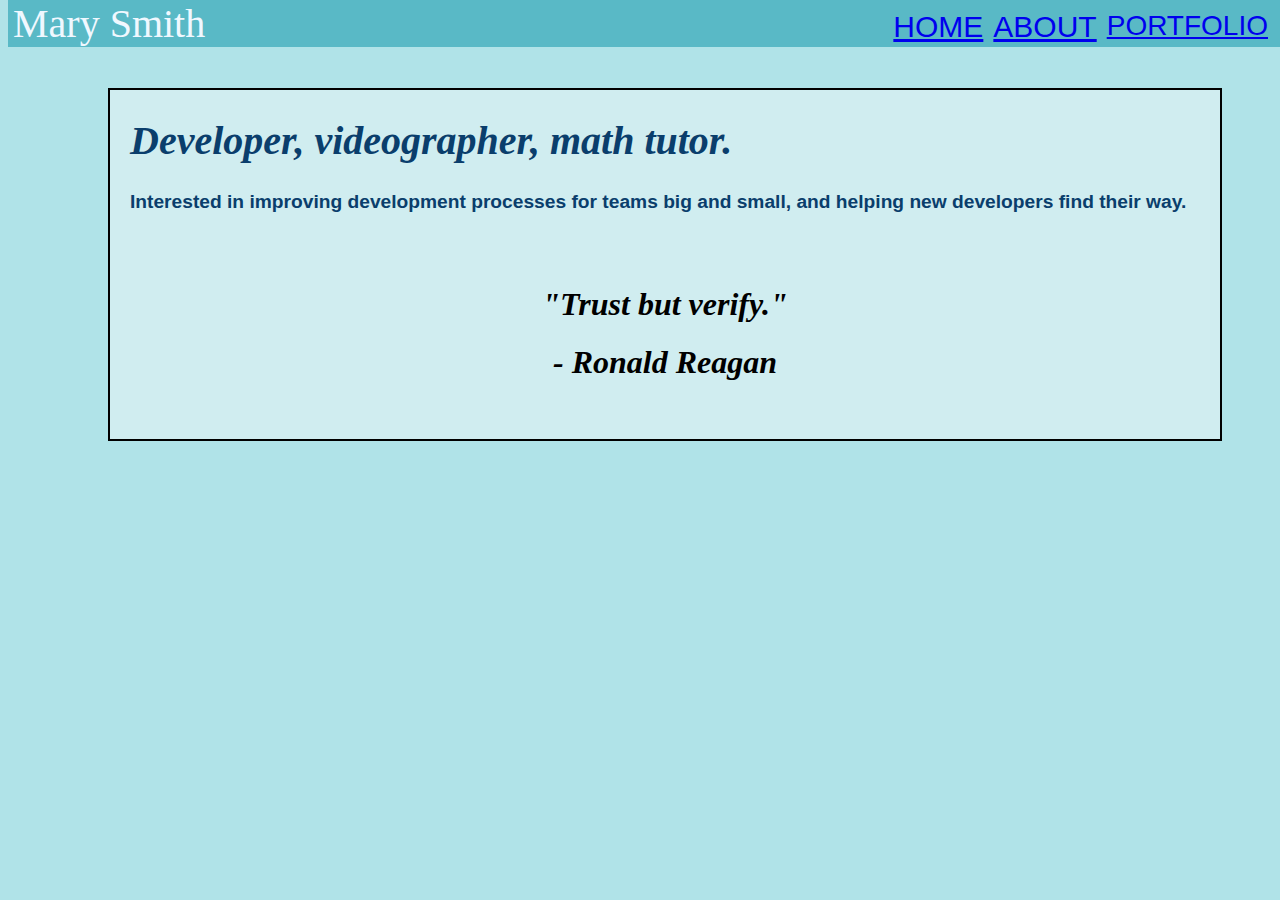
<file: index.html>
<!doctype html>
<html lang="en-US">

<!-- the head tag gives you information about a web page-->
<head>
     <meta charset="UTF-8"/>
     <meta name="viewport"
     content="width=device-width, initial-scale=1"/>

           <!-- Writes "Personal Site" on the tab -->
           <title> Personal Site</title>

           <!-- Links the css file to my html file so I can use External CSS -->
           <link rel="stylesheet" href="style.css">
 
           <!-- Links to my javascript file-->
           <script  src = "javascript.js" > </script>

</head>


<body>
    
<header>
       <!-- Creates a menu navigation bar in the header tag-->
       <!-- Names "navbar" as a class in this DIV section and is used to point
            to a style declaration in the css file -->  

       <div class="navbar">

                <!-- using the span tag to write "Mary Smith"  in the header.
                     Have "Mary Smith" float to left with specific font size, family color
                     I added padding on left side so "Mary Smith" is not so close to left 
                     edge of page-->

                <span style="font-size:40px; font-family: cursive; float:left;
                        color:aliceblue; padding-left: 5px" >Mary Smith</span>
          
                <!--links in navigation bar. They go to my Portfolio, About and the 
                     Home page. All float to right. Assigns font size, margins and 
                     adds padding to the right side of link-->

                <a href="portfolio.html" style="font-size:28px; margin-top:10px; 
                         margin-right:10px;padding-right: 10px; float:right; "> PORTFOLIO</a>
                <a href="about.html" style="font-size:30px; margin-top:10px; 
                         padding-right: 10px;float:right;"> ABOUT </a>
                <a href="index.html" style="font-size:30px; margin-top:10px; 
                         padding-right: 10px;float:right;"> HOME </a> 
                                          
        </div>  

</header>

<!-- Names "cont" as an ID, in this Div section-->

<div id="cont">

          <!-- use H1 tag to write "Developer, Videographer...". Assigns font size
               color, weight and style to text. adds padding to left side.-->

          <h1 style="font-size:40px;color:rgb(10, 62, 108); font-weight:bolder;
              font-style: italic; padding-left: 20px;">
                      Developer, videographer, math tutor.
          </h1>
     
          <!-- use h2 tag to write the text " Interested in improving....". Sets font size,
               color and family. Adds padding to left side.-->

          <h2 style="font-size:larger;color:rgb(10, 62, 108);font-family:Verdana, Geneva, 
                     Tahoma, sans-serif; padding-left: 20px;"> 
                     Interested in improving development processes for teams big 
                     and small, and helping new developers find their way.
          </h2>

<!-- adds 2 line breaks for spacing of text -->

     <br>
     <br>
     
          <!-- using nesting tags. Centers and sets text to italics. 
               Use h1 tag for text.-->

          <center>
               <i>
                     <h1>"Trust but verify." </h1>
                     <h1> - Ronald Reagan<h1>

               </i>
          </center>

<!-- adds 2 line breaks for spacing of text -->

     <br>
     <br>

</div>

</body>


</html>
</file>
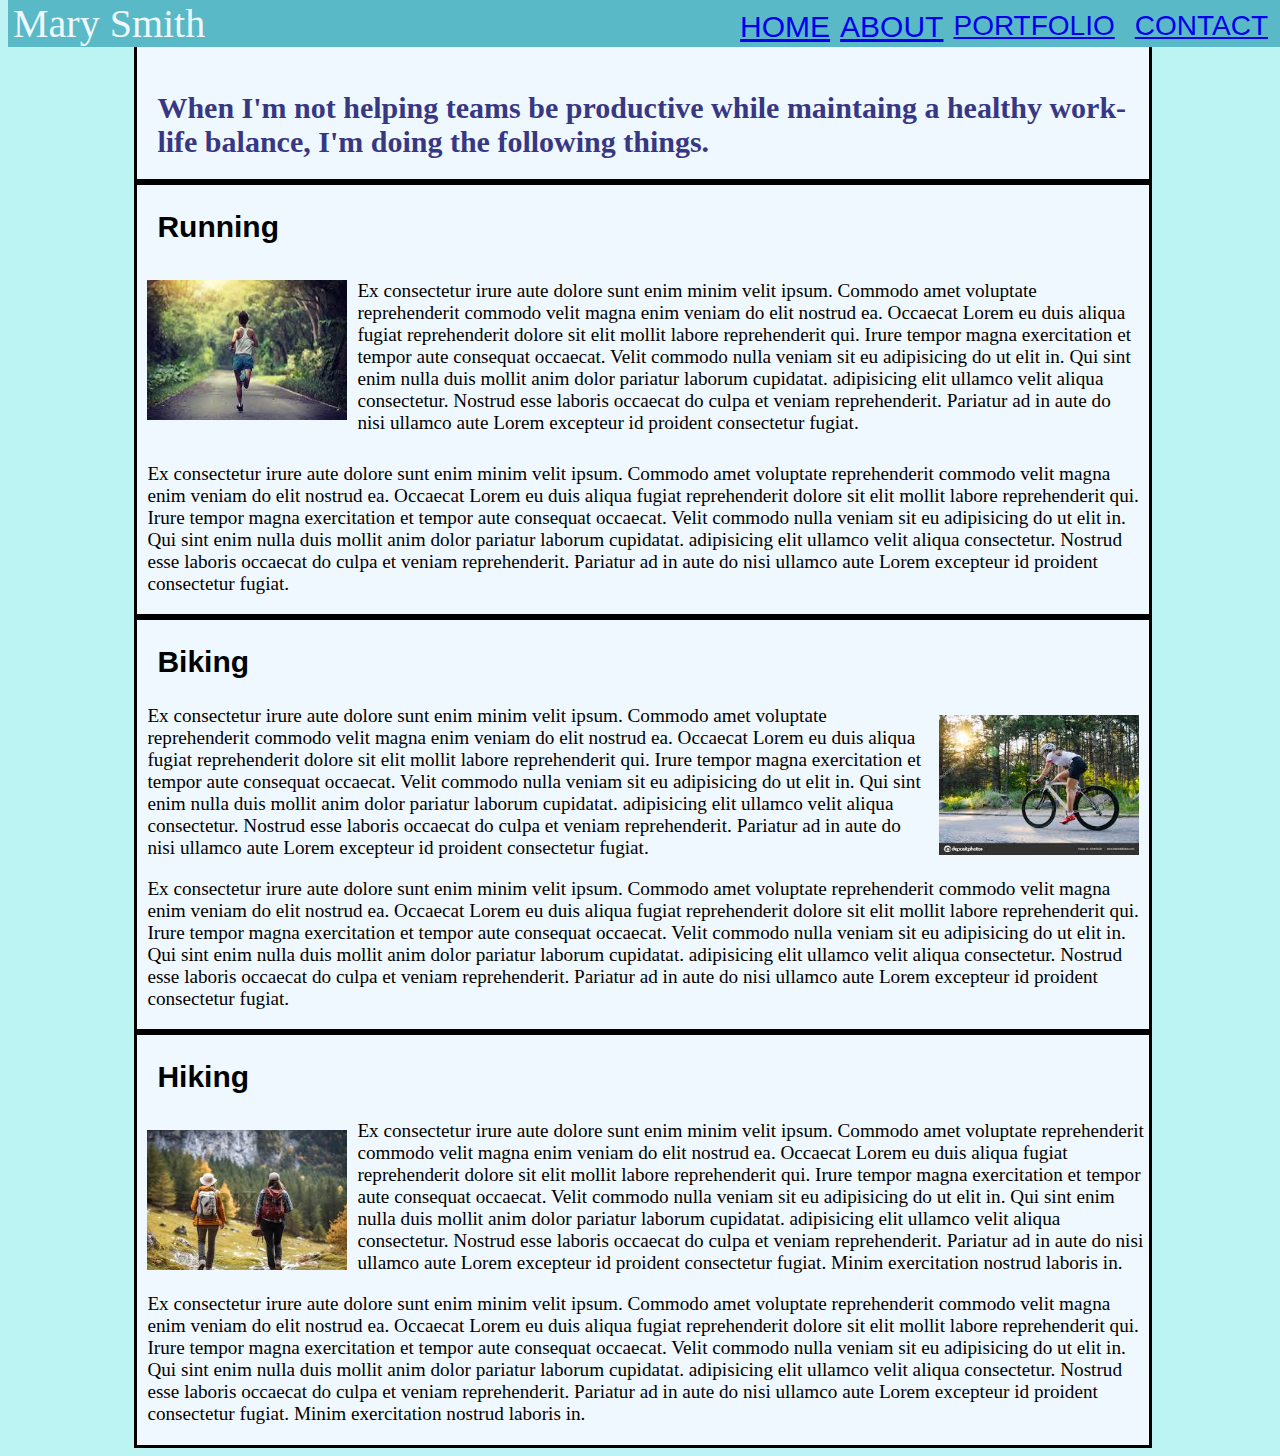
<file: about.html>
<!doctype html>
<html lang="en-US">

<!-- The head tag gives you informatin about the web page -->
<!--grid-gap:1em;-->
<head>
     <meta charset="UTF-8">
     <meta name="viewport"
           content="width=device-width, initial-scale=1"/>

           <!-- Displays "Personal Site Improved" on the tab -->
           <title> Personal Site Improved</title>

           <!-- Links the css file to my html file so I can use external CSS-->
           <link rel="stylesheet" href="style.css">

           <!-- Links to my javascript file-->
           <script src = "javascript.js"> </script>

           <!-- In this style tag classes are declared
                and a 3 row grid is created in which background colors are set. 
                first row has no background. Another class is declared which
                creates a nested grid in the first row of the first grid. 
                For the body of this a background is set to an image with no
                repeat and covers the whole page.
                 -->
                 <!-- I used the units fr(fractions), em and px --> 
                 <style>
                  
                    .wrapper{
                             display:grid;
                             grid-template-rows:max-content;

                            }
  
                     .wrapper>div:nth-child(1){
                                               background:aliceblue;
                                               border:solid;
                                              }   
  
                     .wrapper>div:nth-child(2) {
                                                background:aliceblue;
                                               }
                     .wrapper>div:nth-child(3){
                                               background:aliceblue;
                                              }  
                     .wrapper>div:nth-child(4){
                                               background:aliceblue;
                                              }                         
  
  
                     body {background-color: rgb(188, 244, 244); background-size:cover}
  
             </style> 
</head>

<body>

<header>
      <!-- Creates a menu navigation bar in the header tag -->
      <!-- Names "navbar" as a class in this DIV section and is used to point
           to a style declaration in the css file-->

      <div class="navbar">

             <!-- using the span tag to write "Mary Smith" in the header.
                 Having  "Mary Smith" float to left with specific font size, family color
                 I added padding on left side so "Mary Smith" is not so close to left 
                 edge of page  -->

             <span style="font-size:40px; font-family: cursive; float:left;
                          color:aliceblue; padding-left: 5px ">
                          Mary Smith
             </span>

            <!--links in navigation bar. They go to my Portfolio, About and the 
                     Home page. All float to right. Assigns font size, margins and 
                     adds padding to the right side of link--> 
            
            <a href="contact.html" style="font-size:28px; margin-top:10px; 
                     margin-right:10px;padding-right: 10px; float:right; "> CONTACT</a>
            <a href="portfolio.html" style="font-size:28px; margin-top:10px; 
                     margin-right:10px;padding-right: 10px; float:right; "> PORTFOLIO</a>
            <a href="about.html" style="font-size:30px; margin-top:10px; 
                     padding-right: 10px;float:right;"> ABOUT </a>
            <a href="index.html" style="font-size:30px; margin-top:10px; 
                     padding-right: 10px;float:right;"> HOME </a> 

      </div>
</header>

<div class="wrapper">
           
    <!-- row 1 of grid -->

    <div style=" width: 80%; margin-left:10%;">
     <!--row 1 --> 
               <!-- use H1 tag to write "When I'm......". Assigns font size
               color, weight. Adds margin and padding to left side.-->
               
               <h1 style="font-size:30px;color:rgb(55, 55, 131); font-weight:bolder;
                          padding-left: 20px; margin-top:50px;">
                          When I'm not helping teams be productive while maintaing a
                          healthy work-life balance, I'm doing the following things.     
               </h1> 
               
    </div>

    <!-- row 2 of grid-->

    <div class="movingRight circl" style="width:80%; margin-left:10%; border:solid" >
      <!--row 2 --> 

               <!-- use H2 tag to write "Running". Assigns font size
               and family(font style). Adds padding to left and bottom sides.-->

               <h2  style="font-size:30px;font-family:Verdana, Geneva, Tahoma, sans-serif;
               padding-left: 20px; padding-bottom:1px;"> 
                          Running
               </h2>


                <!-- Displays the "running.jpg" image. having it float to left. 
                Sets height and width. Also creates a class called "padding"
                which adds padding to the image.-->

               <img id="fltLeft" class="padding" src="running.jpg" height="140"
                width="200" >

    <!-- creates a section using the p tag. sets font size and adds padding to left-->

    <p style="font-size: larger; padding:10px 10px">  Ex consectetur irure aute dolore sunt enim minim
         velit ipsum. Commodo amet voluptate reprehenderit commodo velit magna enim
         veniam do elit nostrud ea. Occaecat Lorem eu duis aliqua fugiat reprehenderit 
         dolore sit elit mollit labore reprehenderit qui. Irure tempor magna 
         exercitation et tempor aute consequat occaecat. Velit commodo nulla veniam 
         sit eu adipisicing do ut elit in. Qui sint enim nulla duis mollit anim dolor
         pariatur laborum cupidatat. adipisicing elit ullamco velit aliqua 
         consectetur. Nostrud esse laboris occaecat do culpa et veniam reprehenderit. 
         Pariatur ad in aute do nisi ullamco aute Lorem excepteur id proident consectetur 
         fugiat. 
    </p>

    <!-- creates a section using the p tag. sets font size and adds padding to left-->

    <p style="font-size: larger; padding-left:10px">  Ex consectetur irure aute dolore sunt enim minim
        velit ipsum. Commodo amet voluptate reprehenderit commodo velit magna enim
        veniam do elit nostrud ea. Occaecat Lorem eu duis aliqua fugiat reprehenderit 
        dolore sit elit mollit labore reprehenderit qui. Irure tempor magna 
        exercitation et tempor aute consequat occaecat. Velit commodo nulla veniam 
        sit eu adipisicing do ut elit in. Qui sint enim nulla duis mollit anim dolor
        pariatur laborum cupidatat. adipisicing elit ullamco velit aliqua 
        consectetur. Nostrud esse laboris occaecat do culpa et veniam reprehenderit. 
        Pariatur ad in aute do nisi ullamco aute Lorem excepteur id proident consectetur 
        fugiat. 
   </p>

</div>

    <!-- declares two class one for moving the text the other for changing the shape of 
    the image.-->

    <div class="movingLeft circl" style="width:80%; margin-left:10%; border:solid" class="circl">
        <!--row 3 --> 

        <!-- use H2 tag to write "Biking". Assigns font size
               and family(font style). Adds padding to bottom side.-->

               <h2  style="font-size:30px;font-family:Verdana, Geneva, Tahoma, 
                          sans-serif; padding-left: 20px; padding-bottom:1px;"> 
                         Biking
               </h2>

        <!-- Displays the "biking.jpg" image. having it float to left. Sets
             height and width. Also creates a class called "padding" which 
             adds padding to the image.-->

        <img id="fltRight" class="padding" src="biking.jpg" height="140" width="200" >

        <!-- creates a section using the p tag. sets font size and adds padding to left-->

        <p style="font-size: larger; padding-left:10px">  Ex consectetur irure
                  aute dolore sunt enim minim velit ipsum. Commodo amet voluptate 
                  reprehenderit commodo velit magna enim veniam do elit nostrud
                  ea. Occaecat Lorem eu duis aliqua fugiat reprehenderit dolore
                   sit elit mollit labore reprehenderit qui. Irure tempor magna 
                   exercitation et tempor aute consequat occaecat. Velit commodo 
                   nulla veniam sit eu adipisicing do ut elit in. Qui sint enim 
                   nulla duis mollit anim dolor pariatur laborum cupidatat. 
                   adipisicing elit ullamco velit aliqua consectetur. Nostrud esse 
                   laboris occaecat do culpa et veniam reprehenderit. Pariatur ad 
                   in aute do nisi ullamco aute Lorem excepteur id proident 
                   consectetur fugiat. 
    </p>
    
    <!-- creates a section using the p tag. sets font size and adds padding to left-->

    <p style="font-size: larger; padding-left:10px">  Ex consectetur irure aute 
                   dolore sunt enim minim velit ipsum. Commodo amet voluptate 
                   reprehenderit commodo velit magna enim veniam do elit nostrud 
                   ea. Occaecat Lorem eu duis aliqua fugiat reprehenderit dolore 
                   sit elit mollit labore reprehenderit qui. Irure tempor magna 
                   exercitation et tempor aute consequat occaecat. Velit commodo
                   nulla veniam sit eu adipisicing do ut elit in. Qui sint enim 
                   nulla duis mollit anim dolor pariatur laborum cupidatat. 
                   adipisicing elit ullamco velit aliqua consectetur. Nostrud esse 
                   laboris occaecat do culpa et veniam reprehenderit. Pariatur ad 
                   in aute do nisi ullamco aute Lorem excepteur id proident 
                   consectetur fugiat. 
       
    </p>


    </div>

    <!-- declares two class one for moving the text the other for changing the shape of 
    the image.-->

    <div class= "movingRight circl" style="width:80%; margin-left:10%; border:solid" class="circl">
        <!--row 4 --> 

        <!-- use H2 tag to write "Hiking". Assigns font size
               and family(font style). Adds padding left side and to bottom side.-->

               <h2 style="font-size:30px;font-family:Verdana, Geneva, Tahoma, sans-serif; 
                          padding-left: 20px;padding-bottom:1px;"> 
                  Hiking
               </h2>

<!-- Displays the "hiking.jpg" image. having it float to left. Sets height and width.
Also creates a class called "padding" which adds padding to the image.-->

<img id="fltLeft" class="padding" src="hiking.jpg" height="140" width="200" >

    <!-- creates a section using the p tag. sets font size and adds padding to left-->

    <p style="font-size: larger; padding-left:10px">  Ex consectetur irure aute dolore sunt enim minim 
        velit ipsum. Commodo amet voluptate reprehenderit commodo velit magna enim 
        veniam do elit nostrud ea. Occaecat Lorem eu duis aliqua fugiat reprehenderit
        dolore sit elit mollit labore reprehenderit qui. Irure tempor magna 
        exercitation et tempor aute consequat occaecat. Velit commodo nulla veniam 
        sit eu adipisicing do ut elit in. Qui sint enim nulla duis mollit anim dolor 
        pariatur laborum cupidatat. adipisicing elit ullamco velit aliqua consectetur.
        Nostrud esse laboris occaecat do culpa et veniam reprehenderit. Pariatur 
        ad in aute do nisi ullamco aute Lorem excepteur id proident consectetur fugiat.
        Minim exercitation nostrud laboris in.
    </p>


    <!-- creates a section using the p tag. sets font size and adds padding to left-->

    <p style="font-size: larger; padding-left:10px">  Ex consectetur irure aute dolore sunt enim minim 
        velit ipsum. Commodo amet voluptate reprehenderit commodo velit magna enim
        veniam do elit nostrud ea. Occaecat Lorem eu duis aliqua fugiat reprehenderit
        dolore sit elit mollit labore reprehenderit qui. Irure tempor magna 
        exercitation et tempor aute consequat occaecat. Velit commodo nulla veniam 
        sit eu adipisicing do ut elit in. Qui sint enim nulla duis mollit anim dolor
        pariatur laborum cupidatat. adipisicing elit ullamco velit aliqua consectetur.
        Nostrud esse laboris occaecat do culpa et veniam reprehenderit. Pariatur 
        ad in aute do nisi ullamco aute Lorem excepteur id proident consectetur fugiat.
        Minim exercitation nostrud laboris in.
    </p>

        
    </div>

</div>

</body>

</html>
</file>
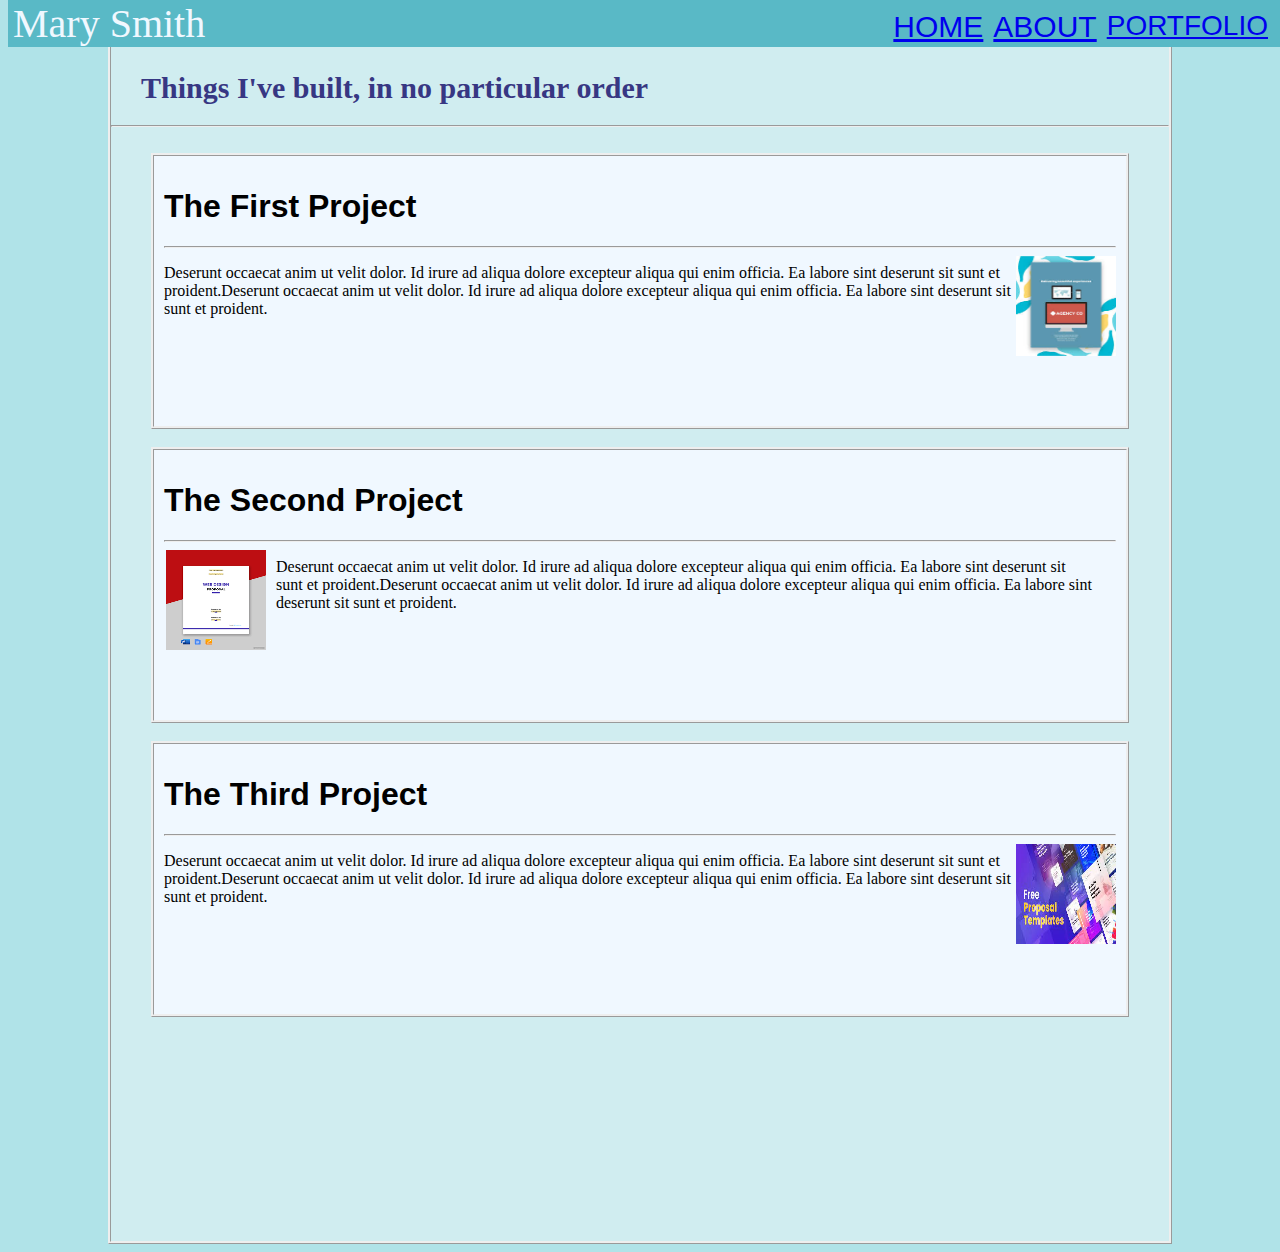
<file: portfolio.html>
<!doctype html>
<html lang="en-US">

    <head>
          <meta charset="UTF-8"/>
          <meta name="viewport"
                content="width=device-width, initial-scale=1"/>

     <!-- Writes Personal Site on the tab -->
           <title> Personal Site</title>

     <!-- Links the css file to my html file to use External CSS -->
           <link rel="stylesheet" href="style.css">

    </head>


<body>

    <header>

            <!-- Creates a menu navigation bar in header tag-->
            <!-- Names "navbar" as a class in this DIV section and is used to point
            to a style declaration in the css file -->   

            <div class="navbar">

                   <span style="font-size:40px; font-family: cursive; float:left; 
                                color:aliceblue; padding-left: 5px" >Mary Smith</span>
                   
                   <!--links in navigation bar. They go to my Portfolio, About and the 
                       Home page. All float to right. Assigns font size, margins and 
                       adds padding to the right side of link-->

                        <a href="portfolio.html" style="font-size:28px; margin-top:10px;
                            margin-right:10px;padding-right: 10px; float:right; "> PORTFOLIO</a>
                        <a href="about.html" style="font-size:30px; margin-top:10px;
                            padding-right: 10px;float:right;"> ABOUT </a>
                        <a href="index.html" style="font-size:30px; margin-top:10px;
                                 padding-right: 10px;float:right;"> HOME </a> 
                                                   
            </div>  
    </header>

 <!-- Creates a section using the article tag. sets background color, margins(left and right),
      border stle and height --> 

<article style="background-color: rgb(208, 237, 240);;margin-left:100px;
                  margin-right:100px ;border-style:ridge; height:1200px;" >

           <!-- using h1 tag to write "Things I've......" . sets font size, color and weight. 
                Adds padding to left and set top margin -->

           <h1 style="font-size:30px;color:rgb(55, 55, 131); font-weight:bolder;
                  padding-left: 30px; margin-top: 30px">
                  Things I've built, in no particular order

           </h1>

    <hr>

    <!-- adds a line break for spacing of text -->
    <br>

           <!-- Names "box" as a class in this DIV section and its used to point to a style 
                declaration in the css file -->
           <div class="box">
                 
                <!-- uses H1 tag to write "The First...". and sets font style-->

                <h1 style="font-family:'Lucida Sans', 'Lucida Sans Regular', 'Lucida Grande',
                'Lucida Sans Unicode', Geneva, Verdana, sans-serif;"> The First Project </h1>

                <!-- Creates a horizontal line across the page -->
                <hr>

                    <!-- Dispays Project1.jpg image. having it float to right
                         sets height and width-->

                    <img src="project1.jpg" id="fltRight" height="100px" width="100px">

                    <!-- creates a section using a p tag. -->

                    <p> Deserunt occaecat anim ut velit dolor. Id irure ad aliqua 
                        dolore excepteur aliqua qui enim officia. Ea labore sint 
                        deserunt sit sunt et proident.Deserunt occaecat anim ut 
                        velit dolor. Id irure ad aliqua dolore excepteur aliqua 
                        qui enim officia. Ea labore sint deserunt sit sunt et 
                        proident.
                    </p>
                 
           </div>

    <!-- add a line breaks for spacing of text -->

    <br>
           
           <!-- Names "box" as a class in this DIV section and it's used to point to a style 
                declaration in the css file -->

           <div class="box">
                 
                <!-- uses H1 tag to write "The Second...". and sets font style-->

                <h1 style="font-family:'Lucida Sans', 'Lucida Sans Regular', 'Lucida Grande',
                        'Lucida Sans Unicode', Geneva, Verdana, sans-serif;"> The Second Project </h1>

                <!-- Creates a horizontal line across the page -->
                <hr>

                    <!-- Dispays Project2.jpg image. having it float to left
                         sets height and width and adds padding to left and right -->

                    <img src="project2.png" id="fltLeft" height="100px" width="100px" style="padding-right:10px; padding-left:2px"  >

                    <!-- creates a section using a p tag. adds left and right padding -->

                    <p style="padding-right:20px; padding-left:20px" >Deserunt occaecat anim ut velit dolor. Id irure ad aliqua 
                        dolore excepteur aliqua qui enim officia. Ea labore sint 
                        deserunt sit sunt et proident.Deserunt occaecat anim ut 
                        velit dolor. Id irure ad aliqua dolore excepteur aliqua 
                        qui enim officia. Ea labore sint deserunt sit sunt et 
                        proident.
                    </p>
             
            </div>

    <!-- adds line break for spacing of text -->        
    <br>

            <!-- Names "box" as a class in this DIV section and it's used to point to a style 
                declaration in the css file -->

            <div class="box">
                 
                <!-- uses H1 tag to write "The Third...". and sets font style-->

                <h1 style="font-family:'Lucida Sans', 'Lucida Sans Regular', 'Lucida Grande',
                'Lucida Sans Unicode', Geneva, Verdana, sans-serif;"> The Third Project </h1>

                <!-- Creates a horizontal line across the page -->
                <hr>
    
                    <!-- Dispays Project3.jpg image. having it float to right
                         sets height and width and adds padding(spaces) to left and right -->

                    <img src="project3.jpg" id="fltRight" height="100px" width="100px">

                    <!-- creates a section using a p tag. -->

                    <p>Deserunt occaecat anim ut velit dolor. Id irure ad aliqua 
                        dolore excepteur aliqua qui enim officia. Ea labore sint 
                        deserunt sit sunt et proident.Deserunt occaecat anim ut 
                        velit dolor. Id irure ad aliqua dolore excepteur aliqua 
                        qui enim officia. Ea labore sint deserunt sit sunt et 
                        proident.
                     </p>
            
            </div>

    </article>

</body>

</html>
</file>
<file: style.css>
/* using an id it adds background color, margin right to the whole menu bar */
/* height, font-family and font size*/

/* declares the style declarations for the header tag */

header{
    margin-right: 10px;
    height: 30px;
    font-family:Verdana, Geneva, Tahoma, sans-serif;
    font-size:medium;
    }

/* declares the style declarations for the body tag */

body{
    background-color:rgb(176, 227, 232);
}

/* declares the style declarations for the "cont" ID */

#cont{
    margin-top:30px;
    margin: 50px;
    background-color: rgb(208, 237, 240);
    margin-left: 100px;
    margin-left: 100px;
    border:2px solid;
}

/* declares the style declarations for the "navbar" Class*/
/* sets the background color. set the navbar
to a fixed TOP position with width to 100%*/
/* overflow hides overflowing content */

.navbar {
    overflow:hidden;
    background-color:rgb(89, 185, 198) ;
    position:fixed;
    top:0;
    width:100%;
}

/* when cursor is over links then colors will change */

.navbar a:hover {
    background-color: #ddd;
    color: black;
}
  
/* declares the style declarations for the "fltLeft" ID */
/* bascially move to the left */

#fltLeft{float:left}

/* declares the style declarations for the "fltRight" ID */
/* bascially moves to the right */

#fltRight{float:right}


/* declares the style declarations for the "cont2" ID to have 
the following values for background color, margin left
and right and the border */

#cont2{
    background-color: rgb(208, 237, 240);
    margin-left: 100px;
    margin-right: 100px;
    border:1px solid;
}

/* declares the style declarations for the "padding" Class */
/* adds spacing all around */

.padding{
    padding:10px 10px 10px 10px;

}

/* declares the style declarations for the "box" Class 
to have the following values for width, height, border
text align backgroumd color margin(left and right) */
/* padding top just adds spaces to the top */

.box { 
       width:90%;
       height:250px;
       border:3px ridge;
       text-align:left;
       background-color:aliceblue;
       padding:10px;
       margin-left:40px;
       margin-right:40px;
       padding-top: 10px;    
     }
</file>
